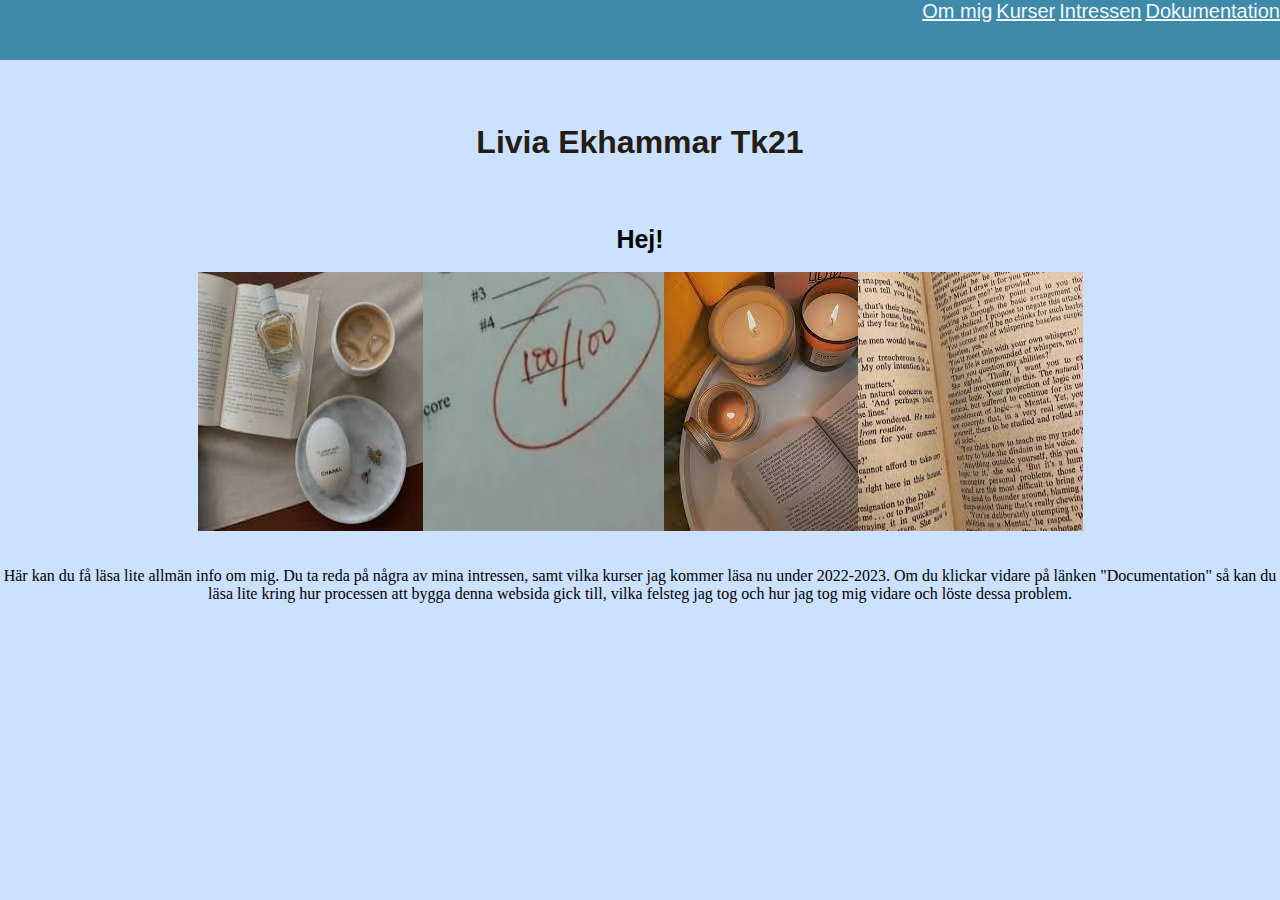
<file: index.html>
<!DOCTYPE html>
<html>
    <head>
        <link rel="stylesheet" href="css/style.css">
    </head>
    <body>
        <nav>
            <a href="me.html">Om mig</a>
            <a href="courses.html">Kurser</a>
            <a href="intrests.html">Intressen</a>
            <a href="documentation.html">Dokumentation</a>
        </nav>
        <h1 class="indexh1">Livia Ekhammar Tk21</h1>
        <h3>Hej!</h3>
        <br>

        <div class="container">

        <img src="rschool5.jpeg">
        <img src="rschool2.jpeg">
        <img src="rschool3.jpeg">
        <img src="rschoool4.jpeg">
        </div>
        <br>
        <br>

        <p class="indexp1">Här kan du få läsa lite allmän info om mig. Du ta reda på några av mina intressen, samt vilka kurser jag
            kommer läsa nu under 2022-2023. Om du klickar vidare på länken "Documentation" så kan du läsa lite kring hur processen att bygga
            denna websida gick till, vilka felsteg jag tog och hur jag tog mig vidare och löste dessa problem.
        </p>
        
    

    </body>



</html>
</file>
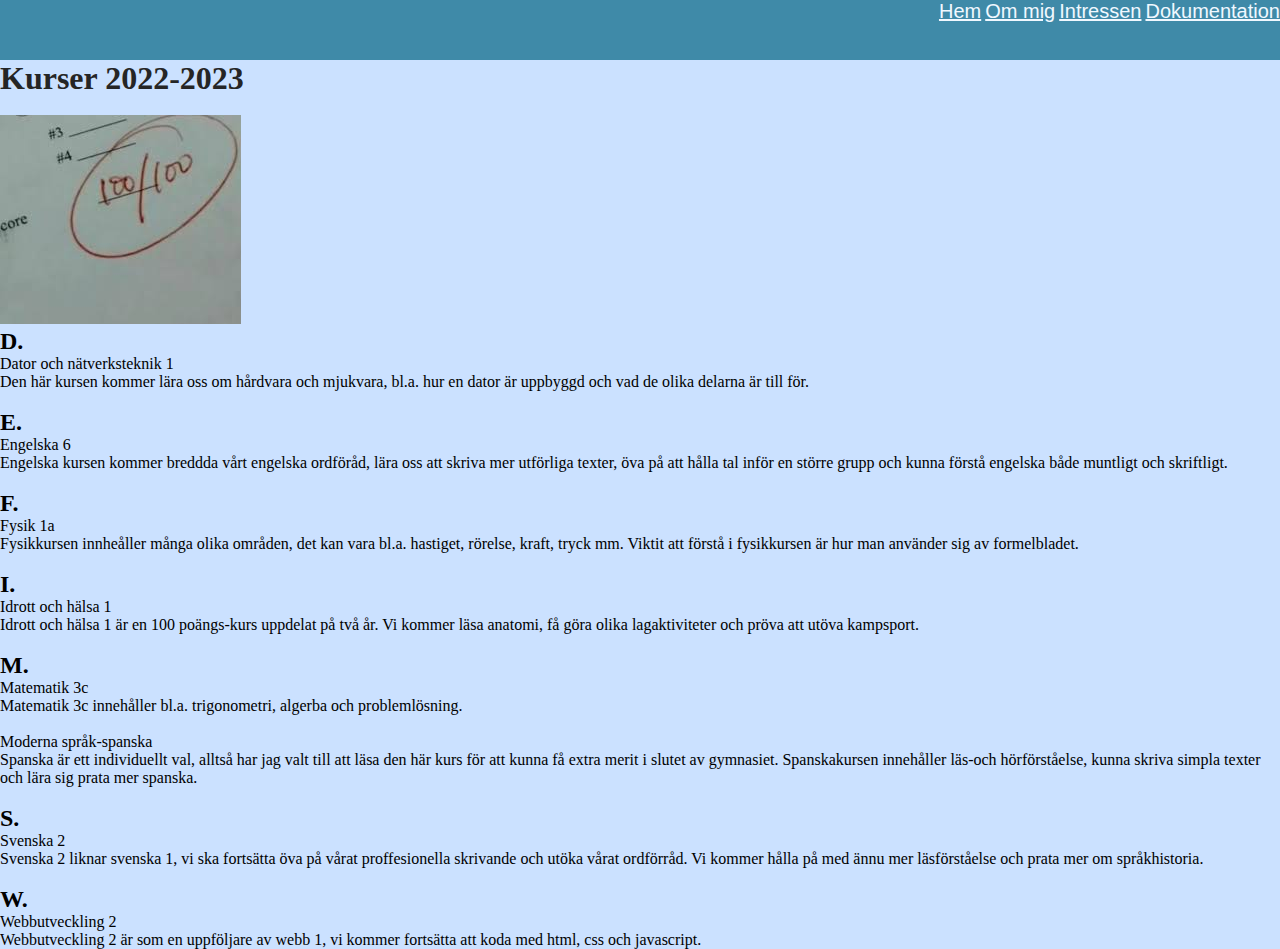
<file: courses.html>
<!DOCTYPE html>
<html>
    <head>
        <link rel="stylesheet" href="css/style.css">
    </head>
    

<body>
    <nav>
        <a href="index.html">Hem</a>
        <a href="me.html">Om mig</a>
        <a href="intrests.html">Intressen</a>
        <a href="documentation.html">Dokumentation</a>
    </nav>
    <h1>Kurser 2022-2023</h1>
<br>
<img src="rschool2.jpeg">
<ol>
    <h2 >D.</h2>
    <li>Dator och nätverksteknik 1</li>
    <p>Den här kursen kommer lära oss om hårdvara och mjukvara, bl.a. hur en dator är uppbyggd
        och vad de olika delarna är till för.
    </p>
    <br>
    <h2>E.</h2>
    <li>Engelska 6</li>
    <p>Engelska kursen kommer breddda vårt engelska ordföråd, lära oss att skriva mer
        utförliga texter, öva på att hålla tal inför en större grupp och kunna förstå engelska
        både muntligt och skriftligt.
    </p>
    <br>
    <h2>F.</h2>
    <li>Fysik 1a</li>
    <p>Fysikkursen innheåller många olika områden, det kan vara bl.a. hastiget, rörelse, kraft, tryck mm.
        Viktit att förstå i fysikkursen är hur man använder sig av formelbladet.

    </p>
    <br>
    <h2>I.</h2>
    <li>Idrott och hälsa 1</li>
    <p>Idrott och hälsa 1 är en 100 poängs-kurs uppdelat på två år. Vi kommer läsa anatomi, få göra olika lagaktiviteter och pröva att
        utöva kampsport.
    </p>
    <br> 
    <h2>M.</h2>
    <li>Matematik 3c</li>
    <p>Matematik 3c innehåller bl.a. trigonometri, algerba och problemlösning.</p>
    <br>
    <li>Moderna språk-spanska</li>
    <p>Spanska är ett individuellt val, alltså har jag valt till att läsa den här kurs för att kunna få extra
        merit i slutet av gymnasiet. Spanskakursen innehåller läs-och hörförståelse, kunna skriva simpla texter och 
        lära sig prata mer spanska.
    </p>
    <br>
    <h2>S.</h2>
    <li>Svenska 2</li>
    <p>Svenska 2 liknar svenska 1, vi ska fortsätta öva på vårat proffesionella skrivande och
        utöka vårat ordförråd. Vi kommer hålla på med ännu mer läsförståelse och prata mer om språkhistoria. 
        
    </p>
    <br>
    <h2>W.</h2>
    <li>Webbutveckling 2</li>
    <p>Webbutveckling 2 är som en uppföljare av webb 1, vi kommer fortsätta att koda med html, css och javascript.</p>




</body>


</html>
</file>
<file: css/style.css>
.indexh1{
    text-align: center;
    font-family:'Trebuchet MS', 'Lucida Sans Unicode', 'Lucida Grande', 'Lucida Sans', Arial, sans-serif; 
    color:rgb(36, 29, 20);
    margin: 5%;




}
h3{
    text-align: center;
    font-family: 'Trebuchet MS', 'Lucida Sans Unicode', 'Lucida Grande', 'Lucida Sans', Arial, sans-serif;
    font-size: 25px;
    

}

.indexp1{
    text-align: center;
    
}
/*
    Display:flex;
*/
.container{

    display: flex;
    justify-content: center;



}


body{
    background-color: rgb(203, 225, 255);
    

}

nav{
    background-color: rgb(63, 138, 168);
    color: white;
    height: 60px;
    text-align: right;

    

}

.navbar {
    padding: 100px;
    background-color: blue;

}
*{
    padding: 0%;
    margin: 0%;
   
}
a {
    font-size: 20px;
    font-family: 'Segoe UI', Tahoma, Geneva, Verdana, sans-serif;
    padding: 5;
    color: aliceblue;
    margin: 2;
    
}

h1{
    font-family: 'Times New Roman', Times, serif;
    color: rgb(37, 37, 37);
}
</file>
